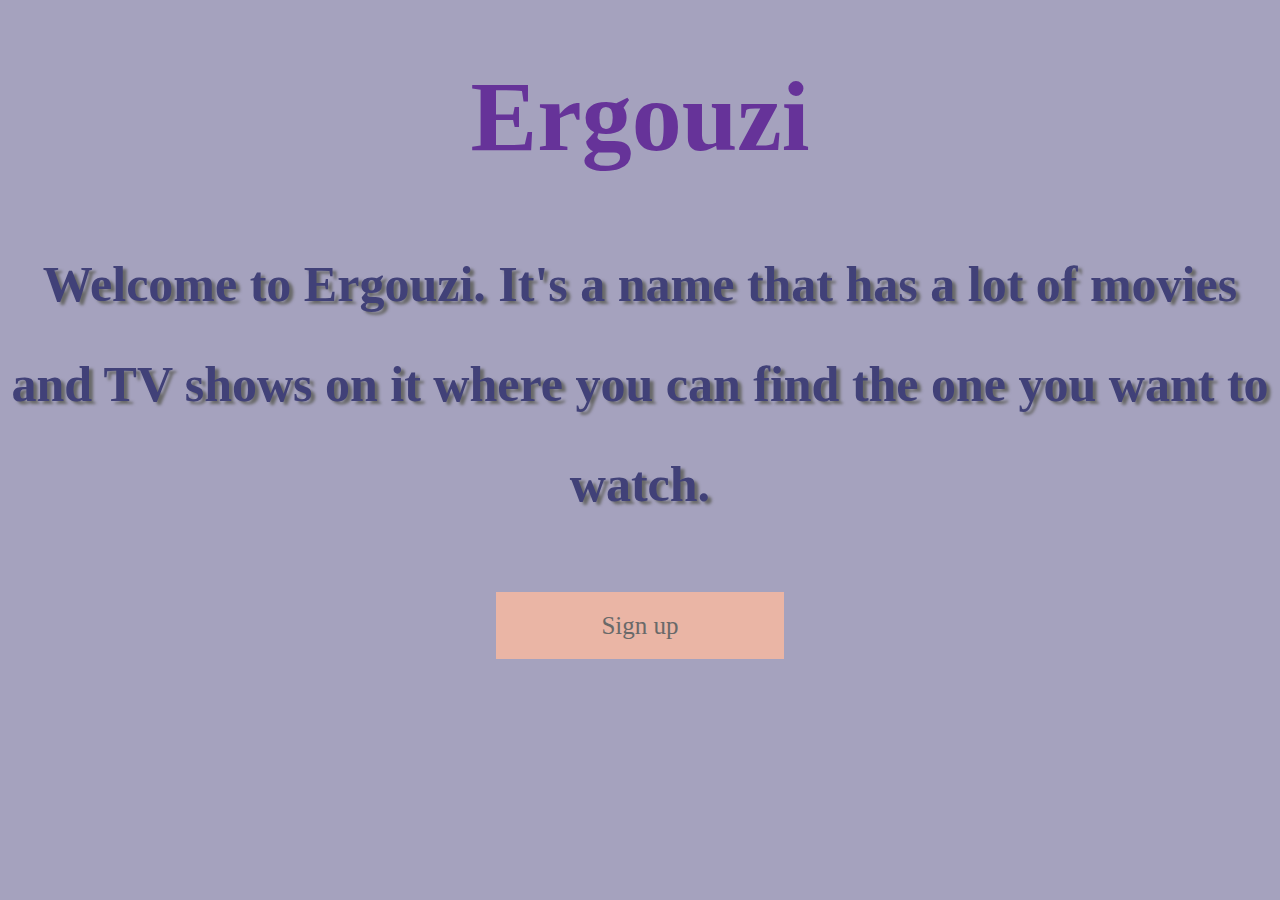
<file: index.html>
<!DOCTYPE html>
<html>
<head>
<link rel="stylesheet" type="text/css" href="LoginPage.css">
<style>
body{
    line-height: 100px;
}

</style>
</head>
<body>
 <center><h1>Ergouzi</h1></center>
 <center><h2>Welcome to Ergouzi. It's a name that has a lot of movies and TV shows on it where you can find the one you want to watch.</h2></center>
 <center><a href="LoginPage.html">Sign up</a ></center>
</body>
</html>
</file>
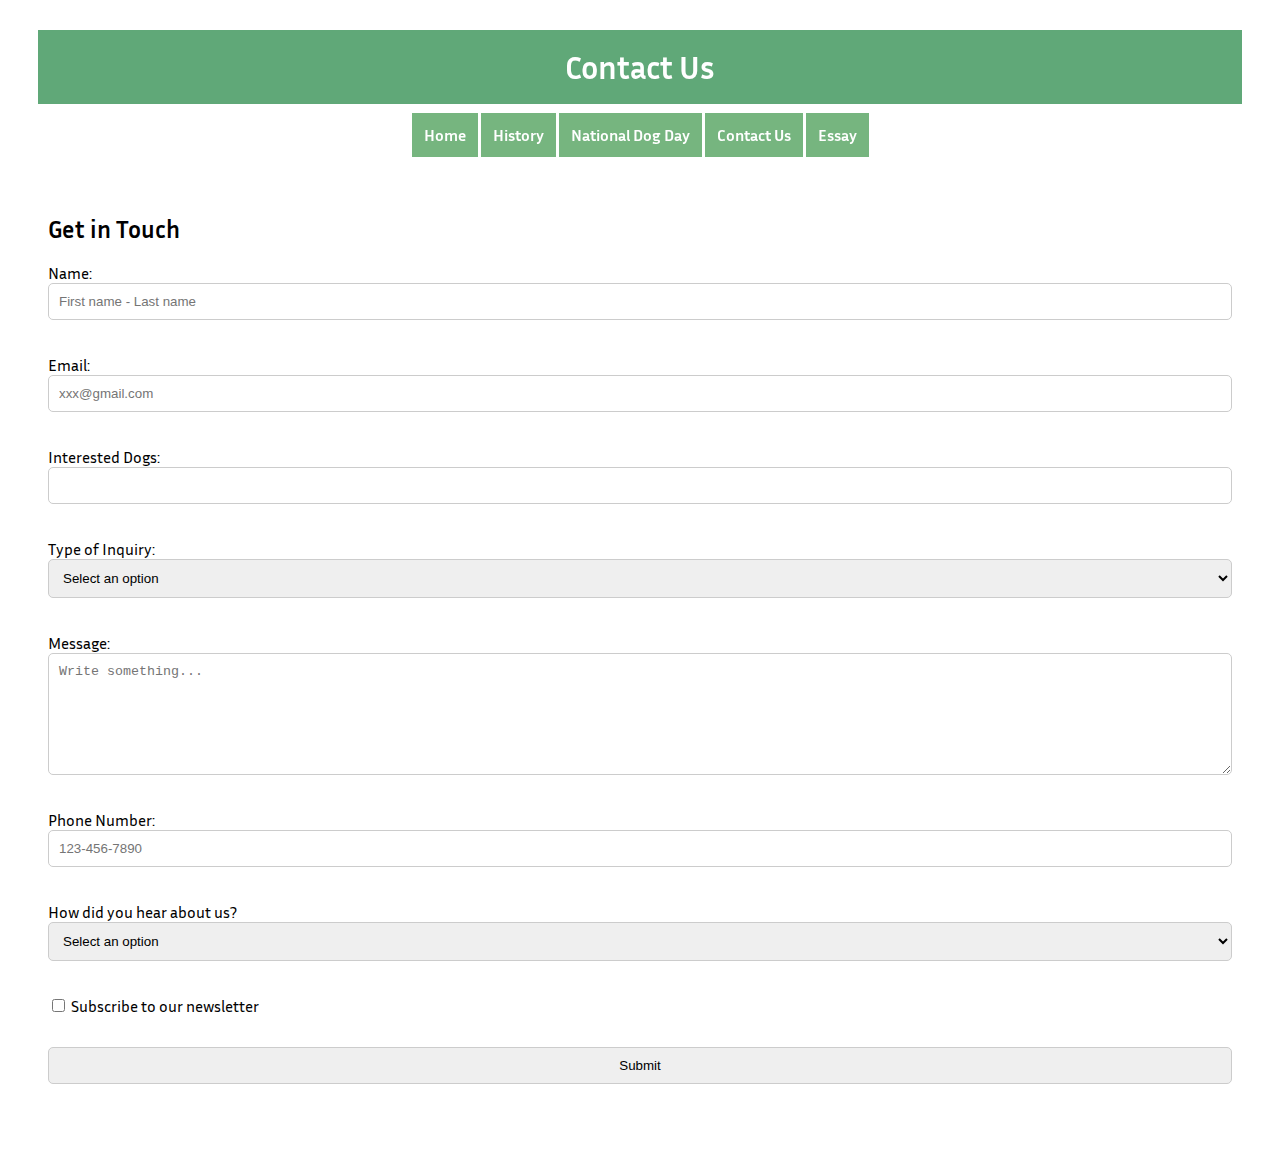
<file: intex.Website1-4.html>
<!DOCTYPE html>
<html>
<head>
	<link rel="stylesheet" type="text/css" href="intex.Website1.css">
	<link rel="preconnect" href="https://fonts.googleapis.com">
    <link rel="preconnect" href="https://fonts.gstatic.com" crossorigin>
    <link href="https://fonts.googleapis.com/css2?family=Inria+Sans:ital,wght@0,300;0,400;0,700;1,300;1,400;1,700&display=swap" rel="stylesheet">
</head>
<body style="background-image: url(https://img.freepik.com/free-photo/abstract-blur-empty-green-gradient-studio-well-use-as-background-website-template-frame-business-report_1258-52616.jpg); background-repeat: no-repeat; background-size:cover; background-attachment:fixed;">
	<header>
	<h1>Contact Us</h1>
	<a href="intex.html"><strong>Home</a></strong>
	<a href="intex.Website1-2.html"><strong>History</a></strong>
	<a href="intex.Website1-3.html"><strong>National Dog Day</a></strong>
	<a href="intex.Website1-4.html"><strong>Contact Us</a></strong>
    <a href="intex.Website1-5.html"><strong>Essay</a></strong>
	</header>
	<div class="contact-form">
	<h2>Get in Touch</h2>
	<form action="Website1-1.html">
        <label for="name">Name:</label>
        <input type="text" id="name" name="name" placeholder="First name - Last name"><br>
                
        <label for="email">Email:</label>
        <input type="email" id="email" name="email" placeholder="xxx@gmail.com"><br>
                
        <label for="Interested Dogs">Interested Dogs:</label>
        <input type="text" id="Interested Dogs" name="Interested Dogs"><br>

        <label for="inquiry-type">Type of Inquiry:</label>
            <select id="inquiry-type" name="inquiry-type">
                <option value="">Select an option</option>
                <option value="general">General Question</option>
                <option value="adoption">Adoption Inquiry</option>
                <option value="breeding">Breeding Inquiry</option>
                <option value="care">Care Tips</option>
            </select><br>

        <label for="message">Message:</label>
        <textarea id="message" name="message" placeholder="Write something..." style="height:100px"></textarea><br>
                
        <label for="phone">Phone Number:</label>
        <input type="tel" id="phone" name="phone" placeholder="123-456-7890" pattern="[0-9]{3}-[0-9]{3}-[0-9]{4}"><br>

        <label for="source">How did you hear about us?</label>
            <select id="source" name="source">
                <option value="source">Select an option</option>
                <option value="social-media">Social Media</option>
                <option value="search-engine">Search Engine</option>
                <option value="friend">Friend</option>
                <option value="other">Other</option>
            </select><br>

        <label>
        <input type="checkbox" name="newsletter" value="subscribe">
                    Subscribe to our newsletter
        </label><br>
		<input type="submit">
    </form>
	</div>
</body>
</html>
</file>
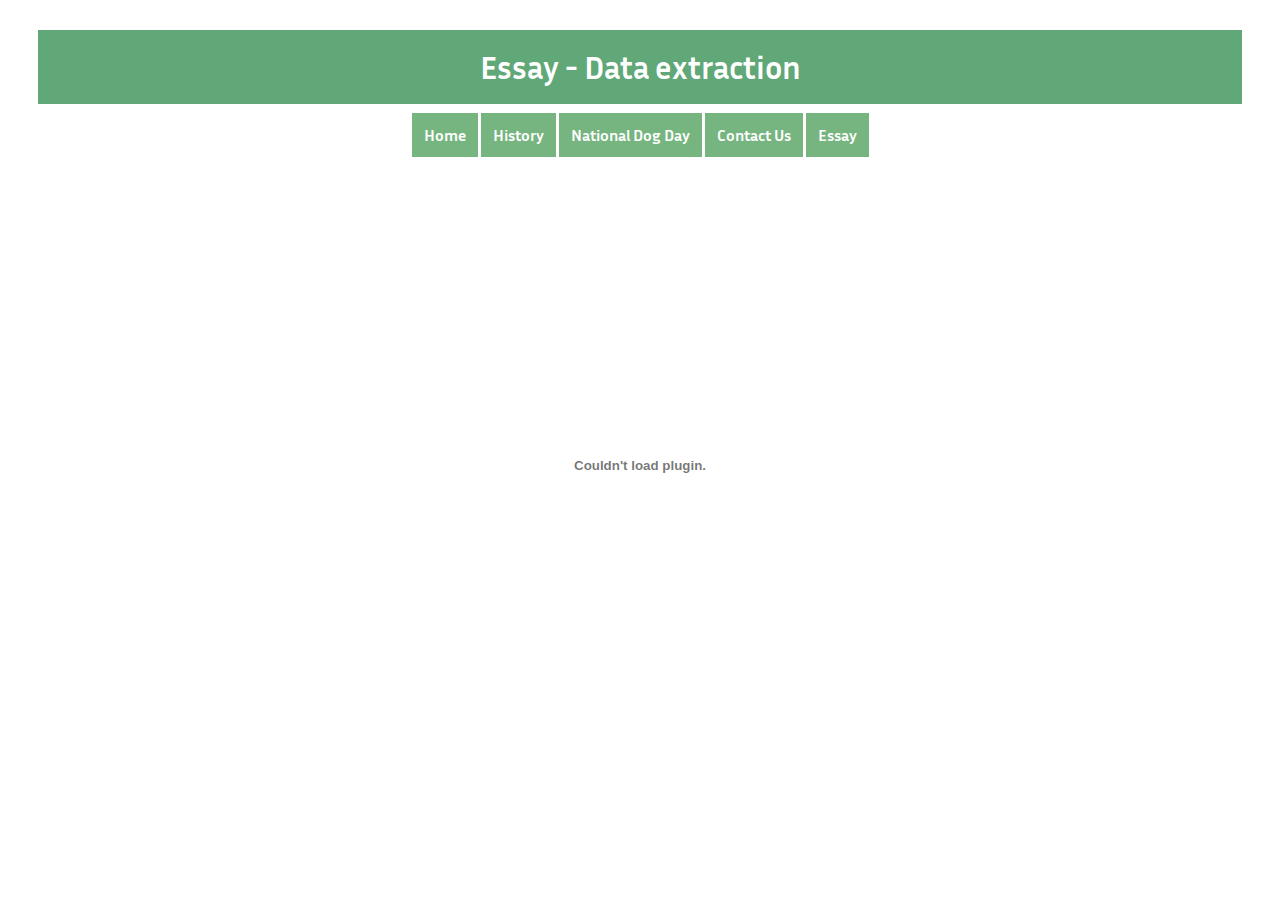
<file: intex.Website1-5.html>
<!DOCTYPE html>
<html>
<head>
	<link rel="stylesheet" type="text/css" href="intex.Website1.css">
	<link rel="preconnect" href="https://fonts.googleapis.com">
    <link rel="preconnect" href="https://fonts.gstatic.com" crossorigin>
    <link href="https://fonts.googleapis.com/css2?family=Inria+Sans:ital,wght@0,300;0,400;0,700;1,300;1,400;1,700&display=swap" rel="stylesheet">
	<title>Essay-Data extraction</title>
</head>
<body style="background-image: url(https://img.freepik.com/free-photo/abstract-blur-empty-green-gradient-studio-well-use-as-background-website-template-frame-business-report_1258-52616.jpg); background-repeat: no-repeat; background-size:cover; background-attachment:fixed;">
	<header>
	<h1>Essay - Data extraction</h1>
	<a href="intex.html"><strong>Home</a></strong>
	<a href="intex.Website1-2.html"><strong>History</a></strong>
	<a href="intex.Website1-3.html"><strong>National Dog Day</a></strong>
	<a href="intex.Website1-4.html"><strong>Contact Us</a></strong>
	<a href="intex.Website1-5.html"><strong>Essay</a></strong>
	</header>
	
	<object data="ICS3Up-Essay-Data Extraction.pdf" width="100%" height="580px"></object>
</body>
</html>
</file>
<file: LoginPage.css>
/* Page1 */
h1{
    color:rebeccapurple;
    font-size: 100px;
}
a:hover{
    background-color:white;
    color:black;
}
a{
    color:white;
    text-decoration:none;
    border: solid;
    padding:5px;
    margin: 20px;
    font-size: 20px;
}


/* Page2 */
body{
	background-color: rgb(165,162,190);
}
input:hover{
	background-color: rgb(234,181,165);
}
input{
	background-color: rgb(205,146,132);
	line-height: 16px;
}
label{
	line-height: 90px;
	font-size: 18px;
	color: rgb(65, 65, 120);
}
h2{
	font-size: 50px;
	color: rgb(65, 65, 120);
	text-shadow: 4px 3px 3px rgb(105, 105, 105);
}
a{
	text-decoration: none;
	border: 15px solid rgb(234,181,165);
	font-size: 25px;
	background-color:rgb(234,181,165) ;
	padding-left: 90px;
	padding-right: 90px;
	margin: 10px;
	color: dimgrey;
}
a:hover{
	background-color:rgb(205,146,132) ;
}


/* Page3 */
body{
	background-color: rgb(165,162,190);
}
p1{
	font-size: 30px;
}
.col{
	width: 50%;
	float: left;
}
img{
	width: 70%;
	margin: -20px;
	padding: 70px;
	margin-left: 10px;
}
p{
	border: 10px double rgb(65, 65, 120);
	font-size: 18px;
	background-color:rgb(234,181,165) ;
	padding: 30px;
	padding-left: 100px;
	padding-right: 100px;
	margin: 40px;
	color: dimgrey;
	width: 60%;
}
h3{
	border: 10px solid rgb(65, 65, 120);
	padding: 20px;
	width: 61%;
}
div1{
	font-size: 30px;
}
div2{
	width: 50%;
	margin: -20px;
	padding: 55px;
	margin-left: -70px;
}
div3{
	width: 50%;
	margin: -20px;
	padding: 55px;
	margin-left: -70px;
}
</file>
<file: intex.Website1.css>
body{
	font-family: Inria Sans;
}
h1{
	background-color: #60a878;
	color: white; 
	text-align: center; 
	padding: 18px;
}
header{
	text-align: center;
	position: sticky;
	top:0;
	margin: 30px;
}
a{
	text-decoration: none;
	background-color: #76b57f;
	color: white;
	padding: 12px;
}
a:hover{
	background-color: #9dd4b1;
	color: black;
	box-shadow: 3px 3px 3px #76b57f;
	text-shadow: 2px 2px 2px white;
}
table{
	width: 80%;
	border: 2px solid #dddddd;
	text-align: center;
}
#tr1{
	background-color: #60a878;
	color: white;
}
.contact-form{
	background: white;
    margin: 30px 20px;
    padding:20px;
    border-radius: 10px;
}
form {
    display: flex;
    flex-direction: column;
}
input, textarea, select{
	padding: 10px;
    margin-bottom: 15px;
    border: 1px solid #ccc;
    border-radius: 5px;
}
input:focus{
	background-color: #a3cfb3;
}
.col{
	width: 33%;
	float: left;
	text-align: center;
}
.col2{
	width: 25%;
	float: left;
	text-align: center;
	margin-top: 40px;
}
.col3{
	width: 33%;
	float: left;
	text-align: center;
	margin-top: 40px;
}
</file>
